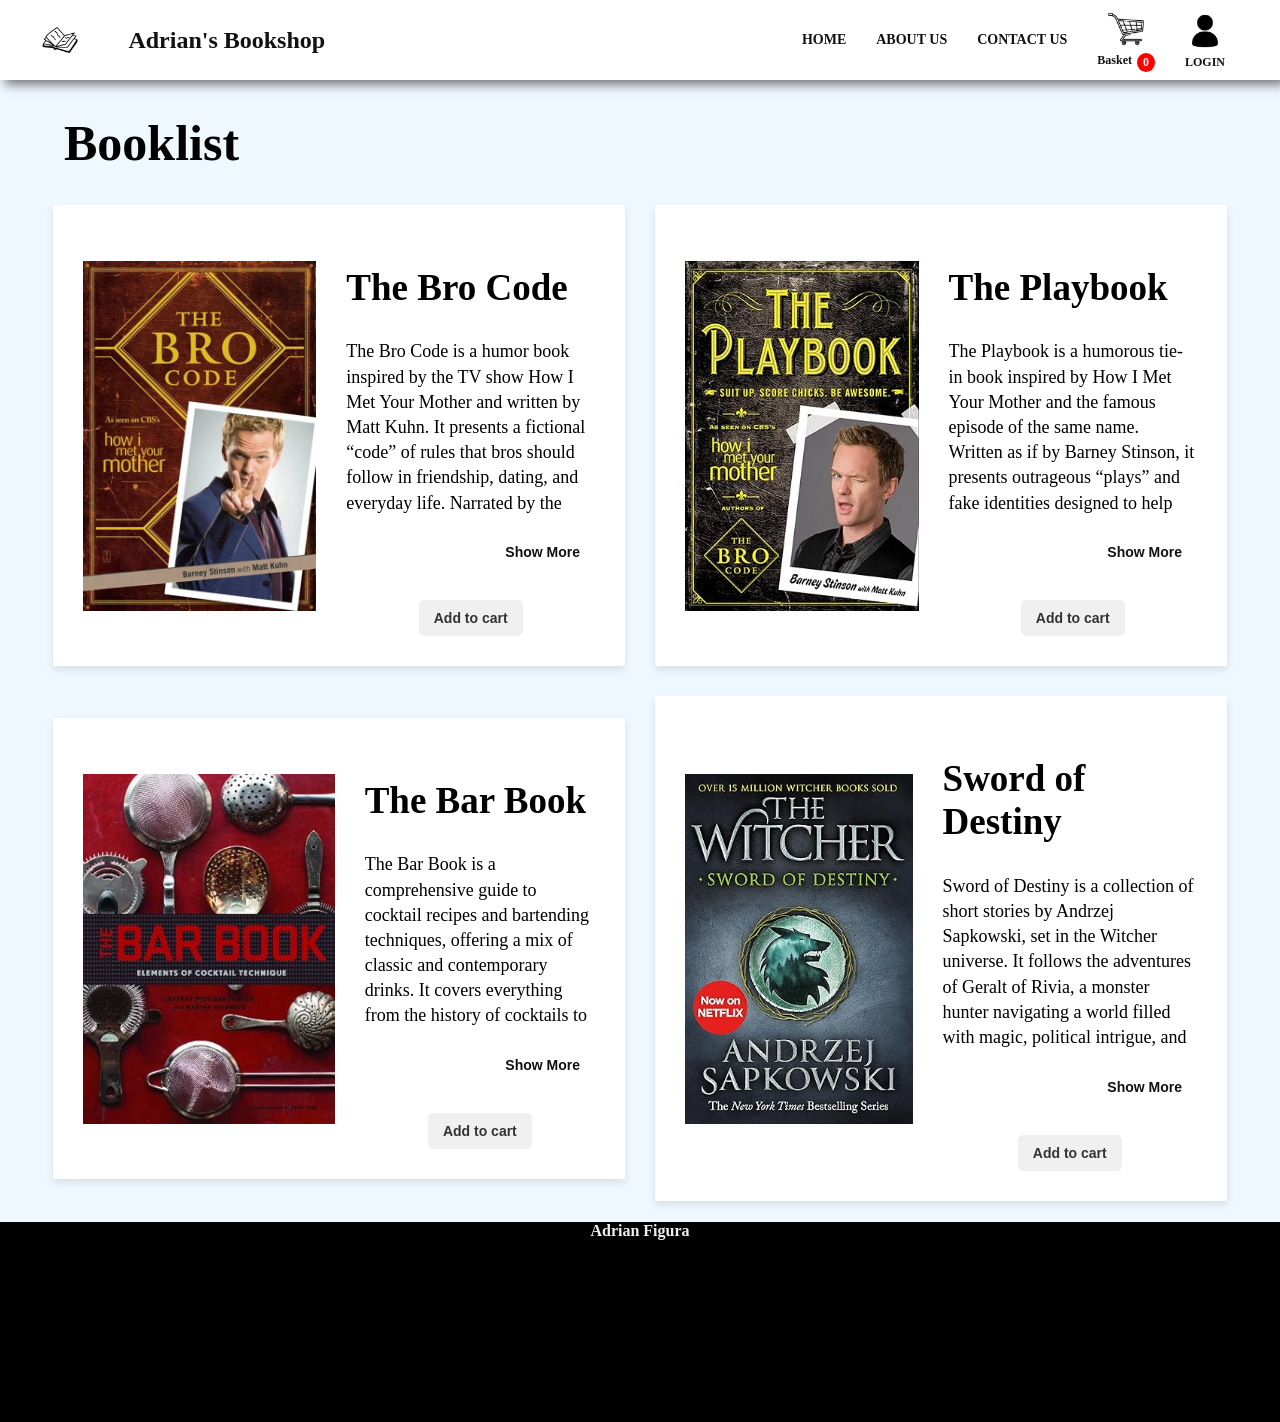
<file: index.html>
<!DOCTYPE html>
<html lang="en">
    <head>
        <meta charset="UTF-8">
        <meta name="viewport" content="width=device-width, initial-scale=1.0">
        <link rel="stylesheet" href="css/style.css">
        <script src="js/script.js" defer></script>
        <title>BookShop Home</title>
    </head>


    <body>
        <!-- Header -->

        <nav>
            <!-- left side -->
            <div id="left-navbar">
                <img class="icons" src="images/icons/book.png" alt="book logo">
                <h3>Adrian's Bookshop</h3>
            </div>
            <!-- right side -->
            <div id="right-navbar">
                 <!-- Mobile -->
                <div class="hamburger">
                    <div class="bar"></div>
                    <div class="bar"></div>
                    <div class="bar"></div>
                </div>
                <!-- Desktop -->
                <ul class="nav-buttons">
                    <li><a href="index.html">HOME</a></li>
                    <li><a href="#About Us">ABOUT US</a></li>
                    <li><a href="#Contact Us">CONTACT US</a></li>
                    <li><a href="basket.html">
                        <img class="icons" src="images/icons/trolley.png" alt="basket">
                        <div id="lower-basket-icon">
                            <h6>Basket</h6>
                            <span id="basket-icon" class="basket-count" data-count="0"></span>
                        </div>
                    </a></li>
                    <li><a href="#SignIn">
                        <img class="icons" src="images/icons/login.png" alt="Sign In">
                        <h6>LOGIN</h6>
                    </a></li>
                </ul>
            </div>
        </nav>


        <!-- Main content -->
        <main>
            <h1 id="booklist-titke">Booklist</h1>
            <ul id="booklist">
                <li>
                    <img class="book-cover" src="images/books/The_Bro_Cpde.jpg" alt="image of The Bro Code">
                    <div class="book-info">
                        <h2 class="book-title">The Bro Code</h2>
                        <p class="book-text">The Bro Code is a humor book inspired by the TV show How I Met Your Mother and written by Matt Kuhn. It presents a fictional “code” of rules that bros should follow in friendship, dating, and everyday life. Narrated by the character Barney Stinson, the book mixes comedy, exaggerated advice, and absurd life lessons. The rules are intentionally over-the-top and meant for entertainment rather than serious guidance. Fans enjoy it for its witty style, references to the show, and playful take on male friendships and social behavior.</p>
                        <button class="show-more-btn">Show More</button>
                        <button class="add-btn" data-title="The Bro Code" data-price="15.00" data-img="images/books/The_Bro_Cpde.jpg">Add to cart</button>
                    </div>
                </li>
                <li>
                    <img class="book-cover" src="images/books/The_Play_Book.jpg" alt="image of The Playbook">
                    <div class="book-info">
                        <h2 class="book-title">The Playbook</h2>
                        <p class="book-text">The Playbook is a humorous tie-in book inspired by How I Met Your Mother and the famous episode of the same name. Written as if by Barney Stinson, it presents outrageous “plays” and fake identities designed to help men impress or trick women into dating them. The book exaggerates pickup culture for comedy, featuring absurd schemes like “The Lorenzo Von Matterhorn” and “Mrs. Stinsfire.” Fans enjoy it mainly for its jokes, references, and connection to the show rather than serious advice. It was published in 2010 as a companion to Barney's earlier book, The Bro Code.</p>
                        <button class="show-more-btn">Show More</button>
                        <button class="add-btn" data-title="The Playbook" data-price="10.00" data-img="images/books/The_Play_Book.jpg">Add to cart</button>
                    </div>
                </li>
                <li>
                    <img class="book-cover" src="images/books/The_Bar_Book.jpg" alt="image of The Bar Book">
                    <div class="book-info">
                        <h2 class="book-title">The Bar Book</h2>
                        <p class="book-text">The Bar Book is a comprehensive guide to cocktail recipes and bartending techniques, offering a mix of classic and contemporary drinks. It covers everything from the history of cocktails to the science of mixology, making it a valuable resource for both novice and experienced bartenders. The book features detailed instructions, tips for home bartending, and insights into the art of drink presentation.</p>
                        <button class="show-more-btn">Show More</button>
                        <button class="add-btn" data-title="The Bar Book" data-price="12.00" data-img="images/books/The_Bar_Book.jpg">Add to cart</button>
                    </div>
                </li>
                <li>
                    <img class="book-cover" src="images/books/Sword_ofDestiny(Witcher).jpg" alt="image of Sword of Destiny">
                    <div class="book-info">
                        <h2 class="book-title">Sword of Destiny</h2>
                        <p class="book-text">Sword of Destiny is a collection of short stories by Andrzej Sapkowski, set in the Witcher universe. It follows the adventures of Geralt of Rivia, a monster hunter navigating a world filled with magic, political intrigue, and moral ambiguity. The stories explore themes of destiny, love, and the nature of humanity, showcasing Sapkowski's rich storytelling and complex characters.</p>
                        <button class="show-more-btn">Show More</button>
                        <button class="add-btn" data-title="Sword of Destiny" data-price="10.00" data-img="images/books/Sword_ofDestiny(Witcher).jpg">Add to cart</button>
                    </div>
                </li>
            </ul>
        </main>

        
        <!-- Footer -->
        <footer>
            <h4> Adrian Figura</h4>
        </footer>
    </body>
</html>
</file>
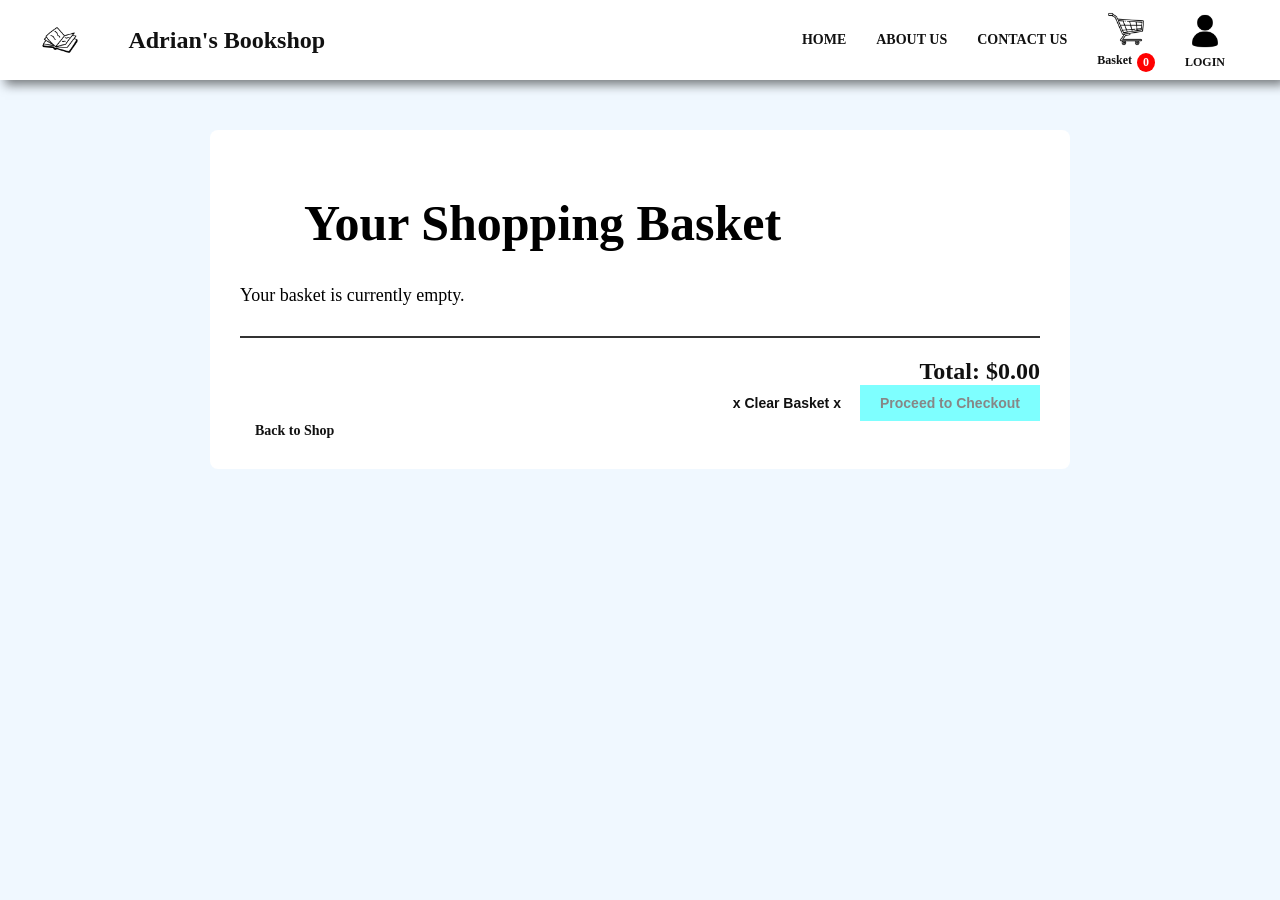
<file: basket.html>
<!DOCTYPE html>
<html lang="en">
    
<head>
    <meta charset="UTF-8">
    <meta name="viewport" content="width=device-width, initial-scale=1.0">
    <title>Your Basket - Adrian's Bookshop</title>
    <link rel="stylesheet" href="css/style.css">
    <script src="js/script.js" defer></script>
</head>

<body>

     <!-- Header -->
    <nav>
            <!-- left side -->
            <div id="left-navbar">
                <img class="icons" src="images/icons/book.png" alt="logo">
                <h3>Adrian's Bookshop</h3>
            </div>
            <!-- right side -->
            <div id="right-navbar">
                 <!-- Mobile -->
                <div class="hamburger">
                    <div class="bar"></div>
                    <div class="bar"></div>
                    <div class="bar"></div>
                </div>
                <!-- Desktop -->
                <ul class="nav-buttons">
                    <li><a href="index.html">HOME</a></li>
                    <li><a href="#About Us">ABOUT US</a></li>
                    <li><a href="#Contact Us">CONTACT US</a></li>
                    <li><a href="basket.html">
                        <img class="icons" src="images/icons/trolley.png" alt="basket">
                        <div id="lower-basket-icon">
                            <h6>Basket</h6>
                            <span id="basket-icon" class="basket-count" data-count="0"></span>
                        </div>
                    </a></li>
                    <li><a href="#SignIn">
                        <img class="icons" src="images/icons/login.png" alt="Sign In">
                        <h6>LOGIN</h6>
                    </a></li>
                </ul>
            </div>
        </nav>


    <main class="basket-container">
        <h1>Your Shopping Basket</h1>
        
        <div id="basket-items"></div>

        <div class="basket-summary">
            <h3>Total: $<span id="total-price">0.00</span></h3>
            <button id="clear-cart">x Clear Basket x</button>
            <button id="checkout-btn">Proceed to Checkout</button>
        </div>
        <a href="index.html">Back to Shop</a>
    </main>
</body>
</html>
</file>
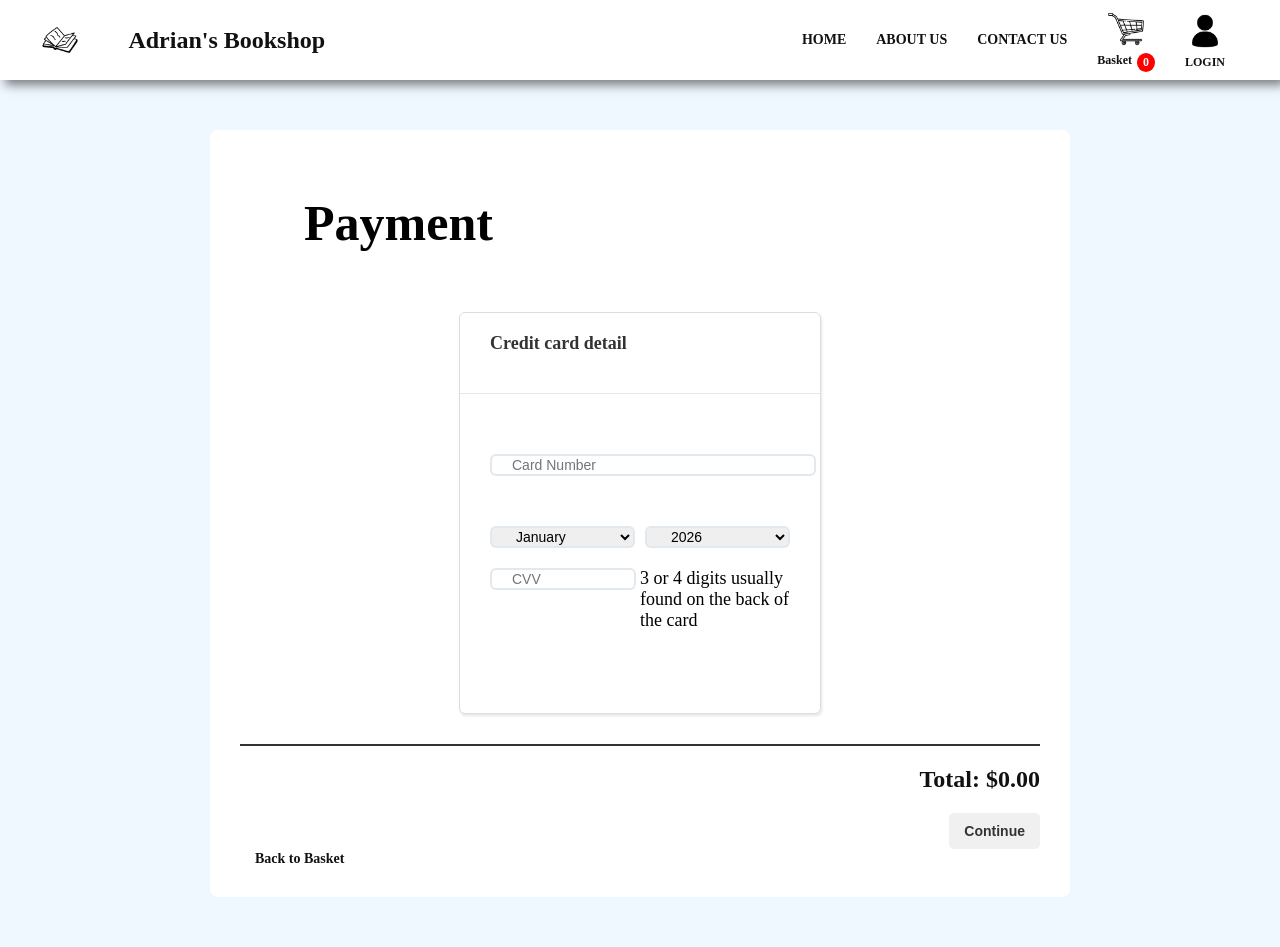
<file: pay.html>
<!DOCTYPE html>
<html lang="en">
    
<head>
    <meta charset="UTF-8">
    <meta name="viewport" content="width=device-width, initial-scale=1.0">
    <title>Your Basket - Adrian's Bookshop</title>
    <link rel="stylesheet" href="css/style.css">
    <script src="js/script.js" defer></script>
</head>

<body>

     <!-- Header -->
   <nav>
            <!-- left side -->
            <div id="left-navbar">
                <img class="icons" src="images/icons/book.png" alt="logo">
                <h3>Adrian's Bookshop</h3>
            </div>
            <!-- right side -->
            <div id="right-navbar">
                 <!-- Mobile -->
                <div class="hamburger">
                    <div class="bar"></div>
                    <div class="bar"></div>
                    <div class="bar"></div>
                </div>
                <!-- Desktop -->
                <ul class="nav-buttons">
                    <li><a href="index.html">HOME</a></li>
                    <li><a href="#About Us">ABOUT US</a></li>
                    <li><a href="#Contact Us">CONTACT US</a></li>
                    <li><a href="basket.html">
                        <img class="icons" src="images/icons/trolley.png" alt="basket">
                        <div id="lower-basket-icon">
                            <h6>Basket</h6>
                            <span id="basket-icon" class="basket-count" data-count="0"></span>
                        </div>
                    </a></li>
                    <li><a href="#SignIn">
                        <img class="icons" src="images/icons/login.png" alt="Sign In">
                        <h6>LOGIN</h6>
                    </a></li>
                </ul>
            </div>
        </nav>

    <main class="payment-container">
        <h1>Payment</h1>

        <form class="credit-card">
            <div class="form-header">
                <h4 class="title">Credit card detail</h4>
            </div>
            
            <div class="form-body">
                <div id="card-error" class="error-message"></div>
                <input type="text" class="card-number" name="Card Number" placeholder="Card Number" inputmode="numeric">
            
                <div id="date-error" class="error-message"></div>
                <div class="date-field">
                    <div class="month">
                        <select name="Month">
                            <option value="01">January</option>
                            <option value="02">February</option>
                            <option value="03">March</option>
                            <option value="04">April</option>
                            <option value="05">May</option>
                            <option value="06">June</option>
                            <option value="07">July</option>
                            <option value="08">August</option>
                            <option value="09">September</option>
                            <option value="10">October</option>
                            <option value="11">November</option>
                            <option value="12">December</option>
                        </select>
                    </div>
                    <div class="year">
                        <select name="Year">
                            <option value="2026">2026</option>
                            <option value="2027">2027</option>
                            <option value="2028">2028</option>
                            <option value="2029">2029</option>
                            <option value="2030">2030</option>
                            <option value="2031">2031</option>
                            <option value="2032">2032</option>
                            <option value="2033">2033</option>
                            <option value="2034">2034</option>
                        </select>
                    </div>
                </div>
            
                <div id="cvv-error" class="error-message"></div>
                <div class="cvv-input">
                    <input type="text" class="cvv-input-field" name="CVV" placeholder="CVV" inputmode="numeric">
                </div>
                <div class="cvv-details">
                    <p>3 or 4 digits usually found on the back of the card</p>
                </div>
            </div>
        </form>

        <div class="checkout-summary">
            <h3>Total: $<span id="total-price">0.00</span></h3>
            <button class="payment-btn">Continue</button>
        </div>
        <a href="basket.html">Back to Basket</a>
    </main>
</body>
</html>
</file>
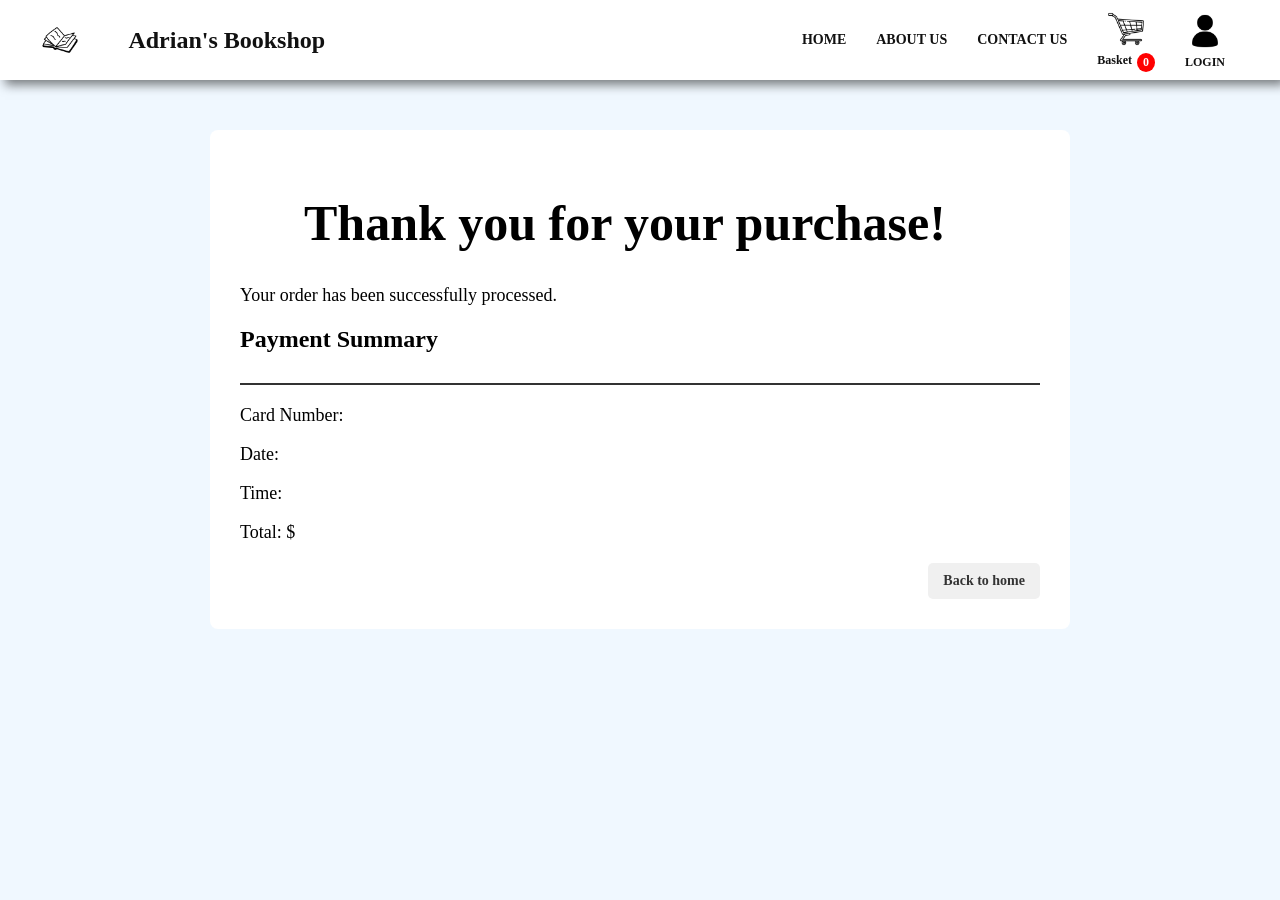
<file: success.html>
<!DOCTYPE html>
<html lang="en">
    
<head>
    <meta charset="UTF-8">
    <meta name="viewport" content="width=device-width, initial-scale=1.0">
    <title>Your Basket - Adrian's Bookshop</title>
    <link rel="stylesheet" href="css/style.css">
    <script src="js/script.js" defer></script>
</head>

<body>

     <!-- Header -->
    <nav>
            <!-- left side -->
            <div id="left-navbar">
                <img class="icons" src="images/icons/book.png" alt="logo">
                <h3>Adrian's Bookshop</h3>
            </div>
            <!-- right side -->
            <div id="right-navbar">
                 <!-- Mobile -->
                <div class="hamburger">
                    <div class="bar"></div>
                    <div class="bar"></div>
                    <div class="bar"></div>
                </div>
                <!-- Desktop -->
                <ul class="nav-buttons">
                    <li><a href="index.html">HOME</a></li>
                    <li><a href="#About Us">ABOUT US</a></li>
                    <li><a href="#Contact Us">CONTACT US</a></li>
                    <li><a href="basket.html">
                        <img class="icons" src="images/icons/trolley.png" alt="basket">
                        <div id="lower-basket-icon">
                            <h6>Basket</h6>
                            <span id="basket-icon" class="basket-count" data-count="0"></span>
                        </div>
                    </a></li>
                    <li><a href="#SignIn">
                        <img class="icons" src="images/icons/login.png" alt="Sign In">
                        <h6>LOGIN</h6>
                    </a></li>
                </ul>
            </div>
        </nav>

    <main class="payment-container">
        <h1>Thank you for your purchase!</h1>
        <p>Your order has been successfully processed.</p>

        <h2>Payment Summary</h2>
        <div class="pay-summary">
            <p>Card Number: <span class="card-number"></span></p>
            <p>Date: <span class="date"></span></p>
            <p>Time: <span class="time"></span></p>
            <p>Total: $<span class="total"></span></p>
        </div>
        <a class="continue-link" href="index.html">Back to home</a>
    </main>
</body>
</html>
</file>
<file: css/style.css>
body {
  background-color: aliceblue;
  margin: 0; 
}
p{
  font-size: 18px;
}
button{
  padding: 10px 15px;
  background-color: transparent;
  border: none;
  color: #111;
  cursor: pointer;
  text-decoration: none;
  font-size: 14px;
  font-weight: bold;
}
button:hover {
  color: aqua;
}



nav {
  position: sticky;
  top: 0;
  display: flex;
  justify-content: space-between;
  align-items: center;
  padding: 0 40px;
  background-color: #ffffff; 
  box-shadow: 5px 5px 10px rgba(0, 0, 0, 0.5);
  height: 80px;
}


#left-navbar {
  display: flex;
  align-items: center;
  gap: 10px;
}h3 {
  margin: 0;
  padding-left: 3vw;
  color: #111;
  font-weight: bold;
  font-size: x-large;
}


.icons {
  width: 40px; 
  height: auto;
}

.basket-count {
    background: red;
    color: white;
    border-radius: 50%;
    padding: 2px 6px;
    font-size: 12px;
    font-weight: bold;
}

#lower-basket-icon {
  display: flex;
  flex-direction: row;
  gap: 5px;
}

.nav-buttons {
  display: flex;
  align-items: center;
  list-style: none;
  margin: 0;
  padding: 0;
} li {
  display: flex;
  flex-direction: column;
  align-items: center;
  justify-content: center;
  text-align: center;
} a{
  padding: 0 15px;
  color: #111;
  text-decoration: none;
  font-size: 14px;
  font-weight: bold;
} h6 {
  margin: 0; 
  padding: 0;
  font-size: 12px;
} a:hover {
  color: aqua;
}


.hamburger {
  display: none;
}

main { 
  grid-area: main; 
  background: aliceblue; 
}

/* Booklist */
#booklist {
  display: grid;
  grid-template-columns: repeat(2, auto); 
  gap: 30px; 
  justify-content: center; 
  place-items: center; 
  list-style: none;
  padding: 0;
  margin: 0;
} 

#booklist-title, h1{
  font-size: 50px;
  padding-left: 5vw;
}

#booklist li {
  display: flex;
  align-items: center;
  flex-direction: row;
  height: fit-content;
  width: 40vw;
  padding: 30px;
  gap: 30px;
  background-color: #ffffff;
  box-shadow: 0 4px 8px rgba(0,0,0,0.1);
}

.book-cover {
  width: auto;
  height: 350px;
}

.book-title {
  font-size: 37px;
}

.book-info {
  display: flex;
  flex-direction: column;
  justify-content: center;
  align-self: flex-start;
  text-align: left;
}

.book-info p {
    margin: 0 0 15px 0;
    font-size: 18px;
    line-height: 1.4;
    overflow: hidden;
    max-height: 10em; 
    transition: max-height 0.5s ease-in-out;
}


.book-info p.expanded {
    max-height: 1000px; 
}

.show-more-btn {
    display: none;
    margin-bottom: 10px;
    cursor: pointer;
}

.add-btn {
  align-self: center;
  padding: 8px 16px;
  cursor: pointer;
}




footer{
  margin-top: 20px;
  text-align: center ;
  width: 100vw;
  min-height: 200px;
  background-color: black ;
  color: #f0f0f0;
}




/* Basket */

.basket-container, .payment-container {
    max-width: 800px;
    margin: 50px auto;
    background: white;
    padding: 30px;
    border-radius: 8px;
}

.basket-item {
    display: flex;
    align-items: center;
    justify-content: space-between;
    padding: 15px 0;
    border-bottom: 1px solid #eee;
}

.basket-summary, .checkout-summary {
    margin-top: 30px;
    text-align: right;
    border-top: 2px solid #333;
    padding-top: 20px;
}
.basket-details h4 {
    margin-bottom: 20px;
    font-size: 20px;
}

#checkout-btn {
    background-color: aqua;
    border: none;
    padding: 10px 20px;
    font-weight: bold;
    cursor: pointer;
}
#checkout-btn:hover {
    color: black;
}

.checkout-img{
    width:200px;
    height:auto;
    object-fit:cover;
}



/* Credit Card */
.credit-card {
    width: 360px;
    height: 400px;
    margin: 60px auto 0;
    border: 1px solid #ddd;
    border-radius: 6px;
    background-color: #fff;
    box-shadow: 1px 2px 3px 0 rgba(0,0,0,.10);
}
.form-header {
    height: 60px;
    padding: 20px 30px 0;
    border-bottom: 1px solid #e1e8ee;
}
 
.form-body {
    height: 340px;
    padding: 30px 30px 20px;
}
.title {
    font-size: 18px;
    margin: 0;
    color: #333333;
}
.card-number,
.cvv-input input,
.month select,
.year select {
    font-size: 14px;
    font-weight: 100;
    line-height: 14px;
}
 
 
.form-body .card-number {
    width: 100%;
    margin-bottom: 20px;
    padding-left: 20px;
    border: 2px solid #e1e8ee;
    border-radius: 6px;
}
.month select,
.year select {
    width: 145px;
    margin-bottom: 20px;
    padding-left: 20px;
    border: 2px solid #e1e8ee;
    border-radius: 6px;
}
 
.month select {
    float: left;
}
 
.year select {
    float: right;
}
.cvv-input input {
    float: left;
    width: 40%;
    padding-left: 20px;
    border: 2px solid #e1e8ee;
    border-radius: 6px;
    background: #fff;
}
 
.cvv-details {
    font-size: 12px;
    float: right;
    width: 50%;
} p {
    margin-top: 0px;
}

.error-message {
    color: #dc3545;
    font-size: 0.85rem;
    margin-bottom: 5px;
    margin-top: 10px;
    min-height: 15px;
    font-weight: bold;
}


/* Checkout Summary */
.pay-summary {
    margin-top: 30px;
    text-align: left;
    border-top: 2px solid #333;
    padding-top: 20px;
}

.continue-link , .payment-btn, .add-btn {
    display: block;
    width: fit-content;
    margin-left: auto;
    margin-top: 20px;
    padding: 10px 15px;
    background-color: #f0f0f0;
    border-radius: 5px;
    text-decoration: none;
    color: #333;
}

.add-btn{
  display: flex ;
  margin-left: 0;
  float: center;
}
  

.continue-link:hover , .payment-btn:hover, .add-btn:hover {
    background-color: aqua;
    color: black;
}


/* Notification */
.notification {
    position: fixed;
    bottom: 20px;
    right: 20px;
    background: #333;
    color: #fff;
    padding: 15px 20px;
    border-radius: 5px;
    box-shadow: 0 2px 10px rgba(0, 0, 0, 0.1);
    z-index: 1000;
    display: none;
}

.notification.show {
    display: block;
}

.notification-content {
    display: flex;
    justify-content: space-between;
    align-items: center;
}

.notification-message {
    margin: 0;
}

.notification-actions {
    display: flex;
    align-items: center;
}

.basket-btn {
    background: aqua;
    border: none;
    padding: 5px 10px;
    border-radius: 5px;
    cursor: pointer;
    display: none;
}

.basket-btn:hover {
    background: darken(aqua, 10%);
}


/* Responsive design */
@media (max-width: 768px) {
  /* Navbar */
  nav {
    flex-wrap: wrap; 
    height: auto;
    padding: 10px 20px;
  }

  #right-navbar {
    display: contents; 
  }

  .hamburger {
    display: flex;
    float: right;
    flex-direction: column;
    justify-content: center;
    gap: 4px;
    height: 68px;
  }

  .bar {
    width: 25px;
    height: 3px;
    background-color: #333333;
    border-radius: 2px;
  }

  .nav-buttons {
    display: none; 
    flex-direction: column;
    width: 100vw;
    padding: 20px 0;
    gap:15px;
    background-color: #ffffff;
  }

  .nav-buttons li {
    width: 100vw;
    border-bottom: 1px solid #f0f0f0;
    padding-bottom: 10px;
  }

  .nav-buttons a {
    font-size: 18px;
    width: 100vw;
    text-align: center;
  }

  #left-navbar {
    height: 60px;
  }

  #lower-basket-icon {
    gap: 0;
    flex-direction: column;
    align-items: center;
  }

  /* Booklist */
  #booklist {
    grid-template-columns: 1fr;
  }
  #booklist li {
    height: fit-content;
    width: 86vw;
    padding: 15px;
    gap: 20px;
  }
  .book-cover {
    height: 200px;
    width: auto;
  }
  .book-title {
  font-size: 20px;
  }
 .book-info p{
  font-size: 16px;
 }


 /* checkout */
 .checkout-img{
  width: 100px;
 }


 /* Notification */
 .notification {
     position: fixed;
     bottom: 20px;
     right: 20px;
     background: #333;
     color: #fff;
     padding: 15px 20px;
     border-radius: 5px;
     box-shadow: 0 2px 10px rgba(0, 0, 0, 0.1);
     z-index: 1000;
     display: none;
 }

 .notification.show {
     display: block;
 }

 .notification-content {
     display: flex;
     justify-content: space-between;
     align-items: center;
 }

 .notification-message {
     margin: 0;
 }

 .notification-actions {
     display: flex;
     align-items: center;
 }

 .basket-btn {
     background: aqua;
     border: none;
     padding: 5px 10px;
     border-radius: 5px;
     cursor: pointer;
     display: none;
 }

 .basket-btn:hover {
     background: darken(aqua, 10%);
 }
}
</file>
